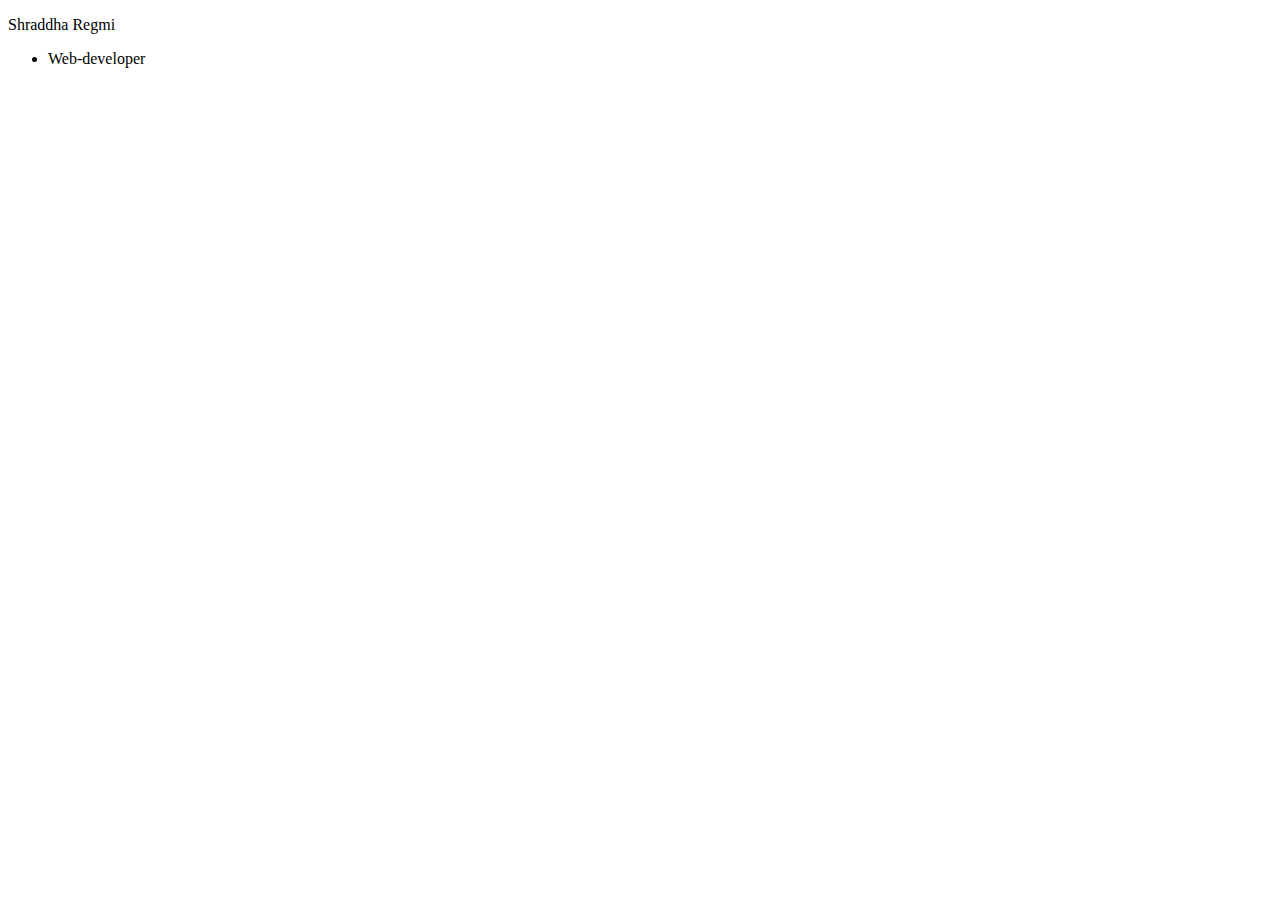
<file: index.html>
<!DOCTYPE html>
<html lang="en">
<head>
    <meta charset="UTF-8">
    <meta name="viewport" content="width=device-width, initial-scale=1.0">
    <title>My portfolio</title>
</head>
<body>
    <p>Shraddha Regmi</p>
    <ul>
        <li>Web-developer</li>
    </ul>
</body>
</html>
</file>
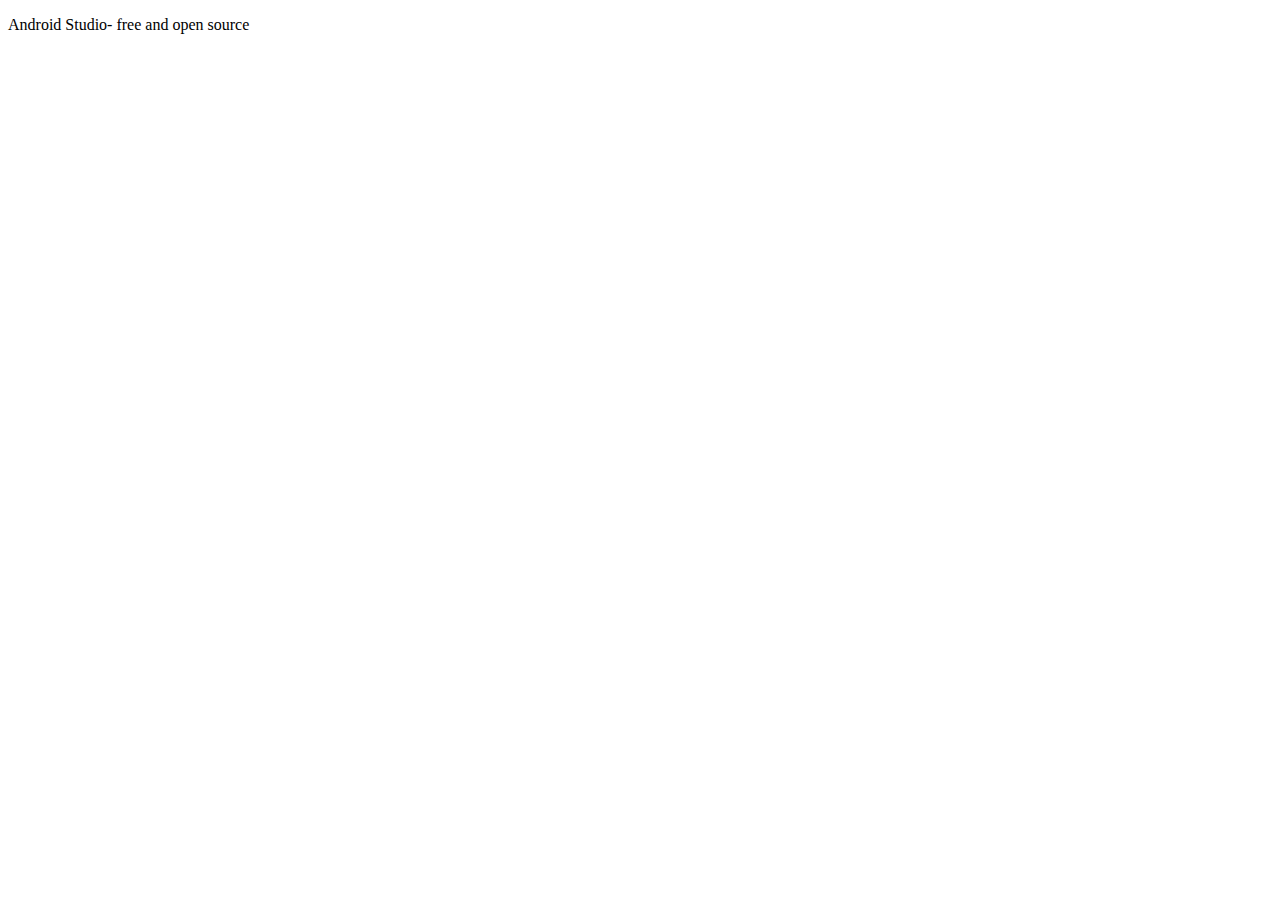
<file: mobileDevelopment.html>
<!DOCTYPE html>
<html lang="en">
<head>
    <meta charset="UTF-8">
    <meta name="viewport" content="width=device-width, initial-scale=1.0">
    <title>Android</title>
</head>
<body>
    <p>Android Studio- free and open source</p>
</body>
</html>
</file>
